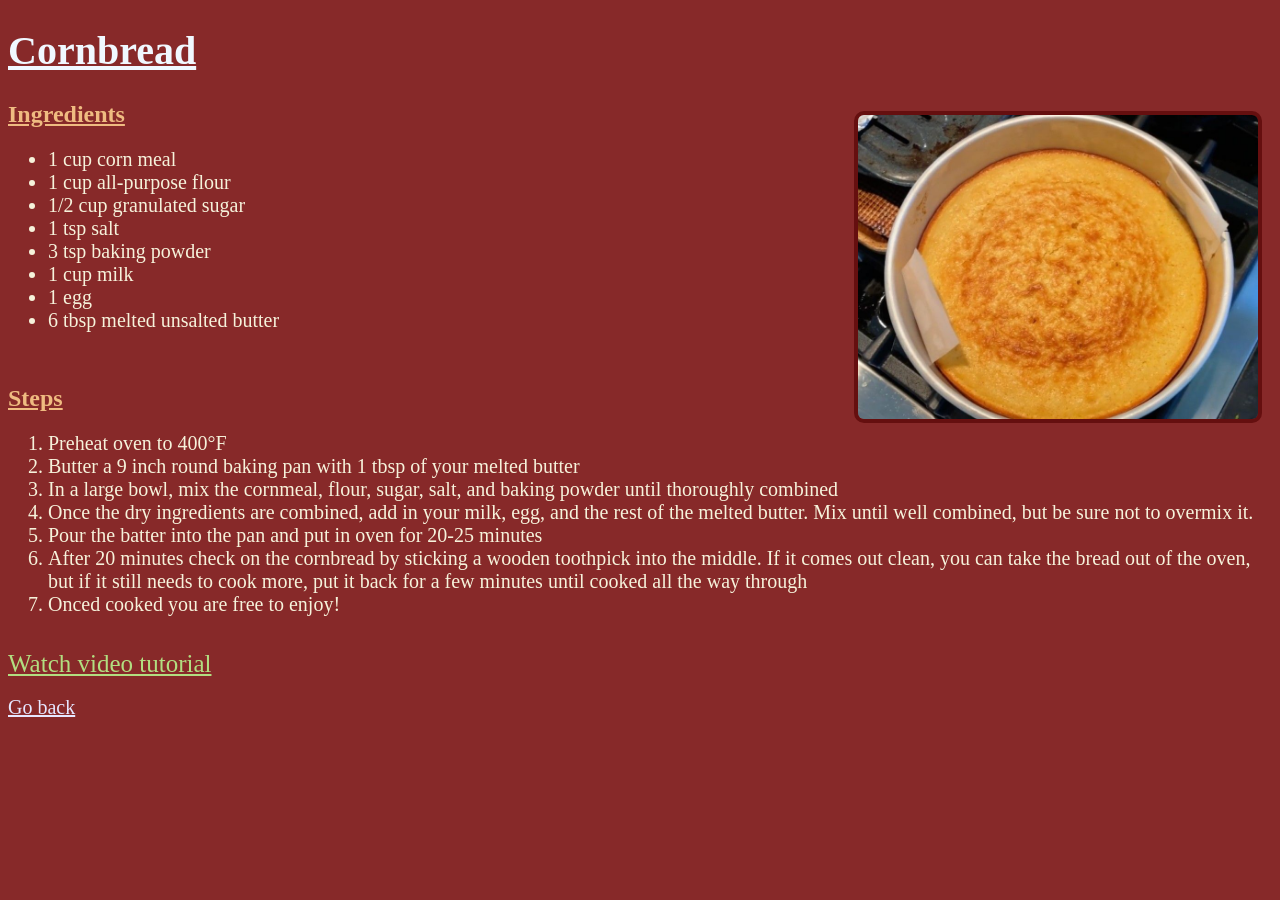
<file: cornbread.html>
<!DOCTYPE html>
<html>
  <head>
    <link rel="stylesheet" href="style.css">
  </head>
  <body>
    <h1>Cornbread</h1>
    <img src="corn_bread.jpeg" 
         alt="Cornbread"/>
    <h2>Ingredients</h2>
    <ul>
      <li>1 cup corn meal</li>
      <li>1 cup all-purpose flour</li>
      <li>1/2 cup granulated sugar</li>
      <li>1 tsp salt</li>
      <li>3 tsp baking powder</li>
      <li>1 cup milk</li>
      <li>1 egg</li>
      <li>6 tbsp melted unsalted butter</li>
    </ul>
    <br>
    <h2>Steps</h2>
    <ol>
      <li>Preheat oven to 400°F</li>
      <li>Butter a 9 inch round baking pan with 1 tbsp of your melted butter</li>
      <li>In a large bowl, mix the cornmeal, flour, sugar, salt, and baking powder until thoroughly combined</li>
      <li>Once the dry ingredients are combined, add in your milk, egg, and the rest of the melted butter. Mix until well combined, but be sure not to overmix it.</li>
      <li>Pour the batter into the pan and put in oven for 20-25 minutes</li>
      <li>After 20 minutes check on the cornbread by sticking a wooden toothpick into the middle. If it comes out clean, you can take the bread out of the oven, but if it still needs to cook more, put it back for a few minutes until cooked all the way through</li>
      <li>Onced cooked you are free to enjoy!</li>
    </ol>
    <br>
    <a class="video" href="https://www.youtube.com/watch?v=7VWLQFl7_ck"> Watch video tutorial</a>
    <br>
    <br><a href="index.html">Go back</a>
  </body>
</html>
</file>
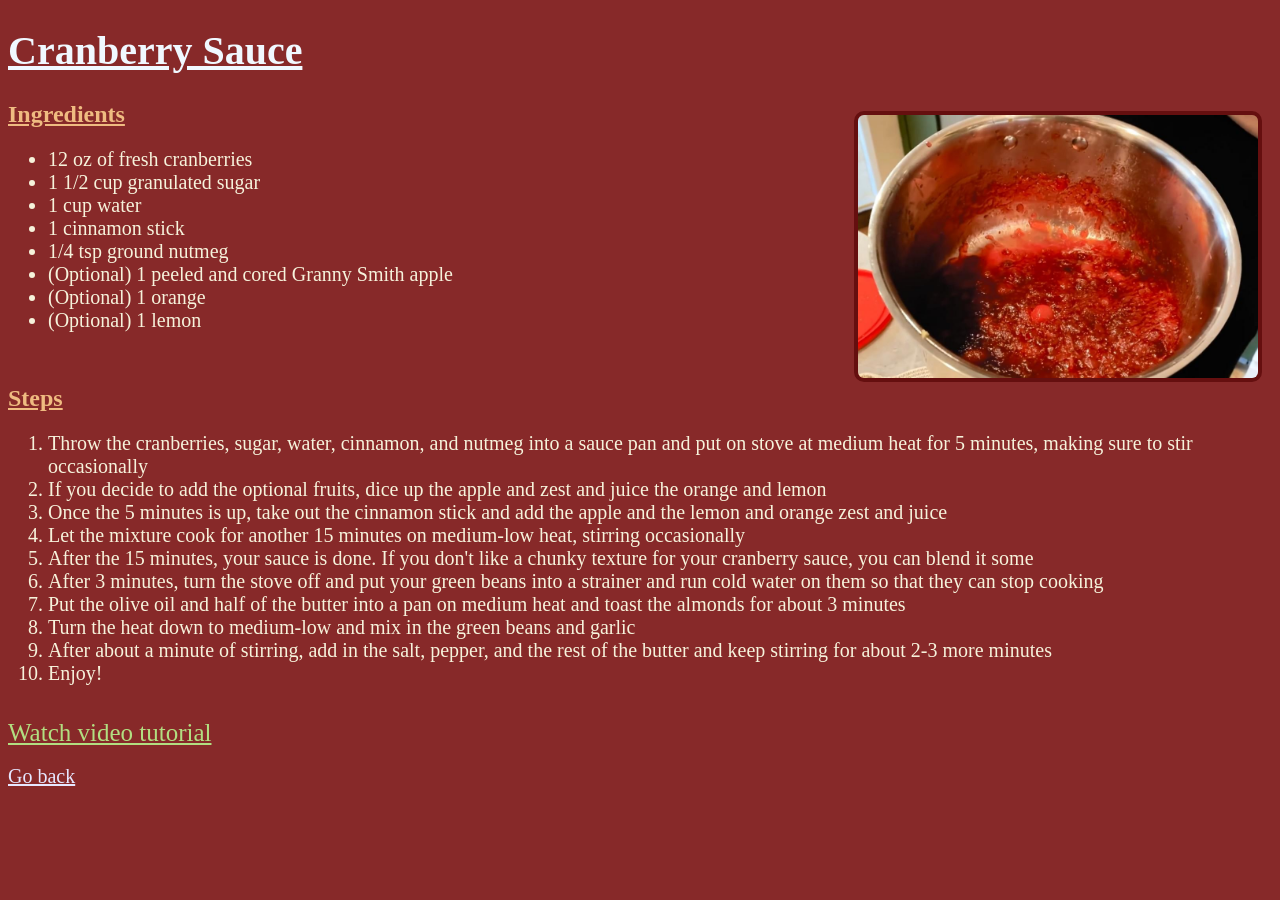
<file: cranberry.html>
<!DOCTYPE html>
<html>
  <head>
    <link rel="stylesheet" href="style.css">
  </head>
  <body>
    <h1>Cranberry Sauce</h1>
    <img src="cranberry_sauce.jpeg" 
         alt="Cranberry_Sauce"/>
    <h2>Ingredients</h2>
    <ul>
      <li>12 oz of fresh cranberries</li>
      <li>1 1/2 cup granulated sugar</li>
      <li>1 cup water</li>
      <li>1 cinnamon stick</li>
      <li>1/4 tsp ground nutmeg</li>
      <li>(Optional) 1 peeled and cored Granny Smith apple</li>
      <li>(Optional) 1 orange</li>
      <li>(Optional) 1 lemon</li>
    </ul>
    <br>
    <h2>Steps</h2>
    <ol>
      <li>Throw the cranberries, sugar, water, cinnamon, and nutmeg into a sauce pan and put on stove at medium heat for 5 minutes, making sure to stir occasionally</li>
      <li>If you decide to add the optional fruits, dice up the apple and zest and juice the orange and lemon</li>
      <li>Once the 5 minutes is up, take out the cinnamon stick and add the apple and the lemon and orange zest and juice</li>
      <li>Let the mixture cook for another 15 minutes on medium-low heat, stirring occasionally</li>
      <li>After the 15 minutes, your sauce is done. If you don't like a chunky texture for your cranberry sauce, you can blend it some</li>
      <li>After 3 minutes, turn the stove off and put your green beans into a strainer and run cold water on them so that they can stop cooking</li>
      <li>Put the olive oil and half of the butter into a pan on medium heat and toast the almonds for about 3 minutes</li>
      <li>Turn the heat down to medium-low and mix in the green beans and garlic</li>
      <li>After about a minute of stirring, add in the salt, pepper, and the rest of the butter and keep stirring for about 2-3 more minutes</li>
      <li>Enjoy!</li>
    </ol>
    <br>
    <a class="video" href="https://www.youtube.com/watch?v=dYWMlL66WeI"> Watch video tutorial</a>
    <br>
    <br><a href="index.html">Go back</a>
  </body>
</html>
</file>
<file: style.css>
body {
  background: #872929;
}
p {
  color: #f6f2db;
  font-size: 25px
}
h1 {
  font-weight: bold;
  font-size: 40px;
  color: aliceblue;
  text-decoration: underline
  }
h2 {
  color: #efbb81;
  text-decoration: underline
}
li {
  font-size: 20px;
  color: #f6f2db;
}
a {
  color: #e6e7ff;
  font-size: 20px
}
img {
  float: right;
  width: 400px;
  margin: 10px;
  border-color: #650f0f;
  border-width: 4px;
  border-style: solid;
  border-radius: 10px;
}

.video {
  color: #b2de81;
  font-size: 25px    
}

.laura {
  float: left;
  width: 300px
}

.laura_paragraph {
  float: left;
  width: 500px
}
</file>
